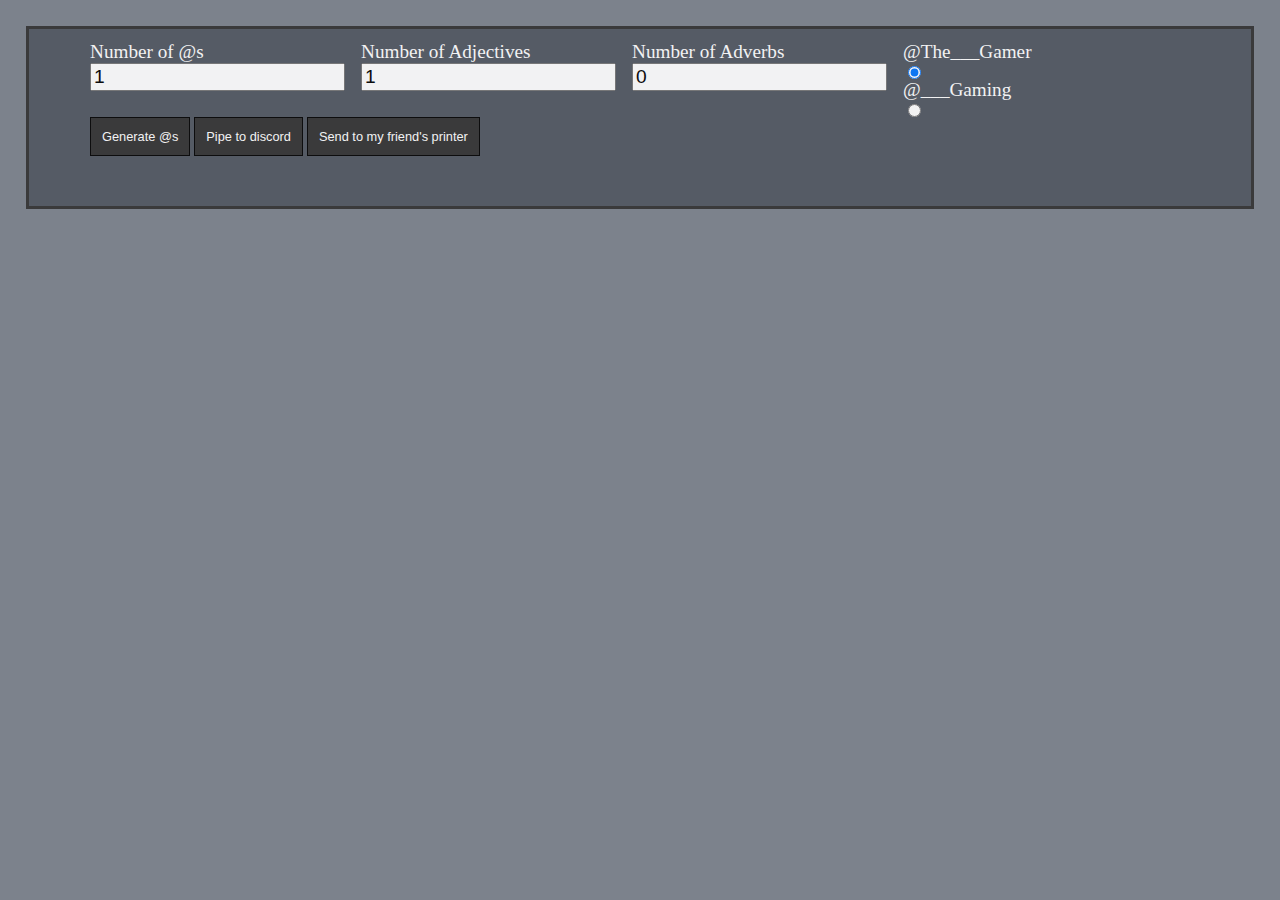
<file: source/html/conc@enate.html>
<html>
<head>

<link rel="stylesheet" href="/source/css/main.css">

<script src="/source/js/discord.js"></script>
<script>
//An Array of of around 2000 english adjectives
let rAdv = ["abnormally","absentmindedly","accidentally","acidly","actually","adventurously","afterwards","almost","always","angrily","annually","anxiously","arrogantly","awkwardly","badly","bashfully","beautifully","bitterly","bleakly","blindly","blissfully","boastfully","boldly","bravely","briefly","brightly","briskly","broadly","busily","calmly","carefully","carelessly","cautiously","certainly","cheerfully","clearly","cleverly","closely","coaxingly","colorfully","commonly","continually","coolly","correctly","courageously","crossly","cruelly","curiously","daily","daintily","dearly","deceivingly","delightfully","deeply","defiantly","deliberately","delightfully","diligently","dimly","doubtfully","dreamily","easily","elegantly","energetically","enormously","enthusiastically","equally","especially","even","evenly","eventually","exactly","excitedly","extremely","fairly","faithfully","famously","far","fast","fatally","ferociously","fervently","fiercely","fondly","foolishly","fortunately","frankly","frantically","freely","frenetically","frightfully","fully","furiously","generally","generously","gently","gladly","gleefully","gracefully","gratefully","greatly","greedily","happily","hastily","healthily","heavily","helpfully","helplessly","highly","honestly","hopelessly","hourly","hungrily","immediately","innocently","inquisitively","instantly","intensely","intently","interestingly","inwardly","irritably","jaggedly","jealously","joshingly","joyfully","joyously","jovially","jubilantly","judgmentally","justly","keenly","kiddingly","kindheartedly","kindly","knavishly","knottily","knowingly","knowledgeably","kookily","lazily","less","lightly","likely","limply","lively","loftily","longingly","loosely","lovingly","loudly","loyally","madly","majestically","meaningfully","mechanically","merrily","miserably","mockingly","monthly","more","mortally","mostly","mysteriously","naturally","nearly","neatly","needily","nervously","never","nicely","noisily","not","obediently","obnoxiously","oddly","offensively","officially","often","only","openly","optimistically","overconfidently","owlishly","painfully","partially","patiently","perfectly","physically","playfully","politely","poorly","positively","potentially","powerfully","promptly","properly","punctually","quaintly","quarrelsomely","queasily","queerly","questionably","questioningly","quicker","quickly","quietly","quirkily","quizzically","rapidly","rarely","readily","really","reassuringly","recklessly","regularly","reluctantly","repeatedly","reproachfully","restfully","righteously","rightfully","rigidly","roughly","rudely","sadly","safely","scarcely","scarily","searchingly","sedately","seemingly","seldom","selfishly","separately","seriously","shakily","sharply","sheepishly","shrilly","shyly","silently","sleepily","slowly","smoothly","softly","solemnly","solidly","sometimes","soon","speedily","stealthily","sternly","strictly","successfully","suddenly","surprisingly","suspiciously","sweetly","swiftly","sympathetically","tenderly","tensely","terribly","thankfully","thoroughly","thoughtfully","tightly","tomorrow","too","tremendously","triumphantly","truly","truthfully","ultimately","unabashedly","unaccountably","unbearably","unethically","unexpectedly","unfortunately","unimpressively","unnaturally","unnecessarily","utterly","upbeat","upliftingly","upright","upside-down","upward","upwardly","urgently","usefully","uselessly","usually","utterly","vacantly","vaguely","vainly","valiantly","vastly","verbally","very","viciously","victoriously","violently","vivaciously","voluntarily","warmly","weakly","wearily","well","wetly","wholly","wildly","willfully","wisely","woefully","wonderfully","worriedly","wrongly","yawningly","yearly","yearningly","yesterday","yieldingly","youthfully","zealously","zestfully","zestily"];
var rAdj=["aback","abaft","abandoned","abashed","aberrant","abhorrent","abiding","abject","ablaze","able","academic","acceptable","accessible","accidental","acclaimed","accomplished","accurate","aching","acid","acidic","acoustic","acrid","acrobatic","active","actual","actually","ad hoc","adamant","adaptable","addicted","additional","adept","adhesive","adjoining","administrative","admirable","admired","adolescent","adorable","adored","advanced","adventurous","affectionate","afraid","aged","aggravating","aggressive","agile","agitated","agonizing","agreeable","ahead","ajar","alarmed","alarming","alcoholic","alert","alienated","alike","alive","all","alleged","alluring","aloof","altruistic","amazing","ambiguous","ambitious","amiable","ample","amuck","amused","amusing","anchored","ancient","angelic","angry","anguished","animated","annoyed","annoying","annual","another","antique","antsy","anxious","any","apathetic","appetizing","apprehensive","appropriate","apt","aquatic","arctic","arid","aromatic","arrogant","artistic","ashamed","asleep","aspiring","assorted","assured","astonishing","athletic","attached","attentive","attractive","auspicious","austere","authentic","authorized","automatic","available","avaricious","average","awake","aware","awesome","awful","awkward","axiomatic","babyish","back","bad","baggy","barbarous","bare","barren","bashful","basic","batty","bawdy","beautiful","beefy","befitting","belated","belligerent","beloved","beneficial","bent","berserk","best","better","bewildered","bewitched","big","big-hearted","billowy","biodegradable","bite-sized","biting","bitter","bizarre","black","black-and-white","bland","blank","blaring","bleak","blind","blissful","blond","bloody","blue","blue-eyed","blushing","bogus","boiling","bold","bony","boorish","bored","boring","bossy","both","bouncy","boundless","bountiful","bowed","brainy","brash","brave","brawny","breakable","breezy","brief","bright","brilliant","brisk","broad","broken","bronze","brown","bruised","bubbly","bulky","bumpy","buoyant","burdensome","burly","bustling","busy","buttery","buzzing","cagey","calculating","callous","calm","candid","canine","capable","capital","capricious","carefree","careful","careless","caring","cautious","cavernous","ceaseless","celebrated","certain","changeable","charming","cheap","cheeky","cheerful","cheery","chemical","chief","childlike","chilly","chivalrous","chubby","chunky","circular","civil","clammy","classic","classy","clean","clear","clear-cut","clever","cloistered","close","closed","cloudy","clueless","clumsy","cluttered","coarse","coherent","cold","colorful","colorless","colossal","combative","comfortable","common","compassionate","competent","competitive","complete","complex","complicated","composed","comprehensive","concerned","concrete","condemned","condescending","confident","confused","conscious","considerate","consistent","constant","contemplative","content","conventional","convincing","convoluted","cooing","cooked","cool","cooperative","coordinated","corny","corrupt","costly","courageous","courteous","cowardly","crabby","crafty","craven","crazy","creamy","creative","creepy","criminal","crisp","critical","crooked","crowded","cruel","crushing","cuddly","cultivated","cultural","cultured","cumbersome","curious","curly","curved","curvy","cut","cute","cylindrical","cynical","daffy","daily","damaged","damaging","damp","dangerous","dapper","daring","dark","darling","dashing","dazzling","dead","deadly","deadpan","deafening","dear","dearest","debonair","decayed","deceitful","decent","decimal","decisive","decorous","deep","deeply","defeated","defective","defenseless","defensive","defiant","deficient","definite","definitive","delayed","delectable","delicate","delicious","delightful","delirious","demanding","demonic","dense","dental","dependable","dependent","depraved","depressed","deranged","descriptive","deserted","desperate","despicable","detailed","determined","devilish","devoted","didactic","different","difficult","digital","dilapidated","diligent","dim","diminutive","dimpled","dimwitted","direct","direful","dirty","disagreeable","disastrous","discreet","discrete","disfigured","disguised","disgusted","disgusting","dishonest","disillusioned","disloyal","dismal","dispensable","distant","distinct","distorted","distraught","distressed","disturbed","divergent","dizzy","domineering","dopey","doting","double","doubtful","downright","drab","draconian","drafty","drained","dramatic","dreary","droopy","drunk","dry","dual","dull","dusty","dutiful","dynamic","dysfunctional","each","eager","early","earnest","earsplitting","earthy","eastern","easy","easy-going","eatable","economic","ecstatic","edible","educated","educational","efficacious","efficient","eight","elaborate","elastic","elated","elderly","electric","electrical","electronic","elegant","elementary","elfin","elite","elliptical","emaciated","embarrassed","embellished","eminent","emotional","empty","enchanted","enchanting","encouraging","endurable","energetic","enlightened","enormous","enraged","entertaining","enthusiastic","entire","envious","environmental","equable","equal","equatorial","erect","erratic","essential","esteemed","ethereal","ethical","euphoric","evanescent","evasive","even","evergreen","everlasting","every","evil","exalted","exasperated","excellent","excitable","excited","exciting","exclusive","exemplary","exhausted","exhilarated","existing","exotic","expensive","experienced","expert","extensive","extra-large","extra-small","extraneous","extroverted","exuberant","exultant","fabulous","faded","failing","faint","fair","faithful","fake","fallacious","false","familiar","famous","fanatical","fancy","fantastic","far","far-flung","far-off","faraway","fascinated","fast","fat","fatal","fatherly","faulty","favorable","favorite","fearful","fearless","federal","feeble","feigned","feisty","feline","female","feminine","fertile","festive","few","fickle","fierce","filthy","financial","fine","finicky","finished","firm","first","firsthand","fitting","five","fixed","flagrant","flaky","flamboyant","flashy","flat","flawed","flawless","flickering","flimsy","flippant","floppy","flowery","fluffy","flufy","fluid","flustered","fluttering","foamy","focused","fond","foolhardy","foolish","forceful","foregoing","foreign","forgetful","forked","formal","former","forsaken","forthright","fortunate","four","fragile","fragrant","frail","frank","frantic","frayed","free","freezing","French","frequent","fresh","fretful","friendly","frightened","frightening","frigid","frilly","frivolous","frizzy","front","frosty","frothy","frozen","frugal","fruitful","frustrating","full","fumbling","functional","funny","furry","furtive","fussy","future","futuristic","fuzzy","gabby","gainful","gamy","gaping","gargantuan","garrulous","gaseous","gaudy","general","generous","gentle","genuine","ghastly","giant","giddy","gifted","gigantic","giving","glamorous","glaring","glass","gleaming","gleeful","glib","glistening","glittering","global","gloomy","glorious","glossy","glum","godly","golden","good","good-natured","goofy","gorgeous","graceful","gracious","grand","grandiose","granular","grateful","gratis","grave","gray","greasy","great","greedy","green","gregarious","grey","grieving","grim","grimy","gripping","grizzled","groovy","gross","grotesque","grouchy","grounded","growing","growling","grown","grubby","gruesome","grumpy","guarded","guiltless","guilty","gullible","gummy","gusty","guttural","habitual","hairy","half","hallowed","halting","handmade","handsome","handy","hanging","hapless","happy","happy-go-lucky","hard","hard-to-find","harebrained","harmful","harmless","harmonious","harsh","hasty","hateful","haunting","heady","healthy","heartbreaking","heartfelt","hearty","heavenly","heavy","hefty","hellish","helpful","helpless","hesitant","hidden","hideous","high","high-level","high-pitched","highfalutin","hilarious","hissing","historical","hoarse","holistic","hollow","homeless","homely","honest","honorable","honored","hopeful","horrible","horrific","hospitable","hot","huge","hulking","humble","humdrum","humiliating","humming","humongous","humorous","hungry","hurried","hurt","hurtful","hushed","husky","hypnotic","hysterical","icky","icy","ideal","idealistic","identical","idiotic","idle","idolized","ignorant","ill","ill-fated","ill-informed","illegal","illiterate","illustrious","imaginary","imaginative","immaculate","immaterial","immediate","immense","imminent","impartial","impassioned","impeccable","imperfect","imperturbable","impish","impolite","important","imported","impossible","impractical","impressionable","impressive","improbable","impure","inborn","incandescent","incomparable","incompatible","incompetent","incomplete","inconclusive","inconsequential","incredible","indelible","indolent","industrious","inexpensive","inexperienced","infamous","infantile","infatuated","inferior","infinite","informal","innate","inner","innocent","inquisitive","insecure","insidious","insignificant","insistent","instinctive","instructive","insubstantial","intelligent","intent","intentional","interesting","internal","international","intrepid","intrigued","invincible","irate","ironclad","irresponsible","irritable","irritating","itchy","jaded","jagged","jam-packed","jaunty","jazzy","jealous","jittery","jobless","joint","jolly","jovial","joyful","joyous","jubilant","judicious","juicy","jumbled","jumbo","jumpy","junior","juvenile","kaleidoscopic","kaput","keen","key","kind","kindhearted","kindly","klutzy","knobby","knotty","knowing","knowledgeable","known","kooky","kosher","labored","lackadaisical","lacking","lame","lamentable","languid","lanky","large","last","lasting","late","latter","laughable","lavish","lawful","lazy","leading","leafy","lean","learned","left","legal","legitimate","lethal","level","lewd","light","lighthearted","likable","like","likeable","likely","limited","limp","limping","linear","lined","liquid","literate","little","live","lively","livid","living","loathsome","logical","lone","lonely","long","long-term","longing","loose","lopsided","lost","loud","loutish","lovable","lovely","loving","low","lowly","loyal","lucky","ludicrous","lumbering","luminous","lumpy","lush","lustrous","luxuriant","luxurious","lying","lyrical","macabre","macho","mad","maddening","made-up","madly","magenta","magical","magnificent","majestic","major","makeshift","male","malicious","mammoth","maniacal","many","marked","married","marvelous","masculine","massive","material","materialistic","mature","meager","mealy","mean","measly","meaty","medical","mediocre","medium","meek","melancholy","mellow","melodic","melted","memorable","menacing","mental","merciful","mere","merry","messy","metallic","mighty","mild","military","milky","mindless","miniature","minor","minty","minute","miscreant","miserable","miserly","misguided","mistaken","misty","mixed","moaning","modern","modest","moist","moldy","momentous","monstrous","monthly","monumental","moody","moral","mortified","motherly","motionless","mountainous","muddled","muddy","muffled","multicolored","mundane","murky","mushy","musty","mute","muted","mysterious","naive","nappy","narrow","nasty","natural","naughty","nauseating","nautical","near","neat","nebulous","necessary","needless","needy","negative","neglected","negligible","neighboring","neighborly","nervous","new","next","nice","nifty","nimble","nine","nippy","nocturnal","noiseless","noisy","nonchalant","nondescript","nonsensical","nonstop","normal","nostalgic","nosy","notable","noted","noteworthy","novel","noxious","null","numb","numberless","numerous","nutritious","nutty","oafish","obedient","obeisant","obese","oblivious","oblong","obnoxious","obscene","obsequious","observant","obsolete","obtainable","obvious","occasional","oceanic","odd","oddball","offbeat","offensive","official","oily","old","old-fashioned","omniscient","one","onerous","only","open","opposite","optimal","optimistic","opulent","orange","orderly","ordinary","organic","original","ornate","ornery","ossified","other","our","outgoing","outlandish","outlying","outrageous","outstanding","oval","overconfident","overcooked","overdue","overjoyed","overlooked","overrated","overt","overwrought","painful","painstaking","palatable","pale","paltry","panicky","panoramic","parallel","parched","parsimonious","partial","passionate","past","pastel","pastoral","pathetic","peaceful","penitent","peppery","perfect","perfumed","periodic","perky","permissible","perpetual","perplexed","personal","pertinent","pesky","pessimistic","petite","petty","phobic","phony","physical","picayune","piercing","pink","piquant","pitiful","placid","plain","plaintive","plastic","plausible","playful","pleasant","pleased","pleasing","plucky","plump","plush","pointed","pointless","poised","polished","polite","political","pompous","poor","popular","portly","posh","positive","possessive","possible","potable","powerful","powerless","practical","precious","pregnant","premium","present","prestigious","pretty","previous","pricey","prickly","primary","prime","pristine","private","prize","probable","productive","profitable","profuse","proper","protective","proud","prudent","psychedelic","psychological","psychotic","public","puffy","pumped","punctual","pungent","puny","pure","purple","purring","pushy","putrid","puzzled","puzzling","quaint","qualified","quarrelsome","quarterly","queasy","querulous","questionable","quick","quick-witted","quickest","quiet","quintessential","quirky","quixotic","quizzical","rabid","racial","radiant","ragged","rainy","rambunctious","rampant","rapid","rare","rash","raspy","ratty","raw","ready","real","realistic","reasonable","rebel","recent","receptive","reckless","recondite","rectangular","red","redundant","reflecting","reflective","regal","regular","relevant","reliable","relieved","remarkable","reminiscent","remorseful","remote","repentant","repulsive","required","resolute","resonant","respectful","responsible","responsive","revolving","rewarding","rhetorical","rich","right","righteous","rightful","rigid","ringed","ripe","ritzy","roasted","robust","romantic","roomy","rosy","rotating","rotten","rotund","rough","round","rowdy","royal","rubbery","ruddy","rude","rundown","runny","rural","rustic","rusty","ruthless","sad","safe","salty","same","sandy","sane","sarcastic","sardonic","sassy","satisfied","satisfying","savory","scaly","scandalous","scant","scarce","scared","scary","scattered","scented","scholarly","scientific","scintillating","scornful","scratchy","scrawny","screeching","second","second-hand","secondary","secret","secretive","sedate","seemly","selective","self-assured","self-reliant","selfish","sentimental","separate","serene","serious","serpentine","several","severe","sexual","shabby","shadowy","shady","shaggy","shaky","shallow","shameful","shameless","sharp","shimmering","shiny","shivering","shocked","shocking","shoddy","short","short-term","showy","shrill","shut","shy","sick","significant","silent","silky","silly","silver","similar","simple","simplistic","sincere","sinful","single","six","sizzling","skeletal","skillful","skinny","sleepy","slight","slim","slimy","slippery","sloppy","slow","slushy","small","smarmy","smart","smelly","smiling","smoggy","smooth","smug","snappy","snarling","sneaky","sniveling","snobbish","snoopy","snotty","sociable","soft","soggy","solid","somber","some","sophisticated","sordid","sore","sorrowful","sorry","soulful","soupy","sour","southern","Spanish","sparkling","sparse","special","specific","spectacular","speedy","spherical","spicy","spiffy","spiky","spirited","spiritual","spiteful","splendid","spooky","spotless","spotted","spotty","spry","spurious","squalid","square","squeaky","squealing","squeamish","squiggly","stable","staid","stained","staking","stale","standard","standing","starchy","stark","starry","statuesque","steadfast","steady","steel","steep","stereotyped","sticky","stiff","stimulating","stingy","stormy","stout","straight","strange","strict","strident","striking","striped","strong","studious","stunning","stupendous","stupid","sturdy","stylish","subdued","submissive","subsequent","substantial","subtle","suburban","successful","succinct","succulent","sudden","sufficient","sugary","suitable","sulky","sunny","super","superb","superficial","superior","supportive","supreme","sure-footed","surprised","suspicious","svelte","swanky","sweaty","sweet","sweltering","swift","sympathetic","symptomatic","synonymous","taboo","tacit","tacky","talented","talkative","tall","tame","tan","tangible","tangy","tart","tasteful","tasteless","tasty","tattered","taut","tawdry","tearful","technical","tedious","teeming","teeny","teeny-tiny","telling","temporary","tempting","ten","tender","tense","tenuous","tepid","terrible","terrific","tested","testy","thankful","therapeutic","thick","thin","thinkable","third","thirsty","thorny","thorough","thoughtful","thoughtless","threadbare","threatening","three","thrifty","thundering","thunderous","tidy","tight","tightfisted","timely","tinted","tiny","tired","tiresome","toothsome","torn","torpid","total","tough","towering","traditional","tragic","trained","tranquil","trashy","traumatic","treasured","tremendous","triangular","tricky","trifling","trim","trite","trivial","troubled","truculent","true","trusting","trustworthy","trusty","truthful","tubby","turbulent","twin","two","typical","ubiquitous","ugliest","ugly","ultimate","ultra","unable","unacceptable","unaccountable","unarmed","unaware","unbecoming","unbiased","uncomfortable","uncommon","unconscious","uncovered","understated","understood","undesirable","unequal","unequaled","uneven","unfair","unfinished","unfit","unfolded","unfortunate","unhappy","unhealthy","uniform","unimportant","uninterested","unique","united","unkempt","unknown","unlawful","unlikely","unlined","unlucky","unnatural","unpleasant","unrealistic","unripe","unruly","unselfish","unsightly","unsteady","unsuitable","unsung","untidy","untimely","untried","untrue","unused","unusual","unwelcome","unwieldy","unwilling","unwitting","unwritten","upbeat","uppity","upright","upset","uptight","urban","usable","used","useful","useless","utilized","utopian","utter","uttermost","vacant","vacuous","vague","vain","valid","valuable","vapid","variable","various","vast","velvety","venerated","vengeful","venomous","verdant","verifiable","versed","vexed","vibrant","vicious","victorious","vigilant","vigorous","villainous","violent","violet","virtual","virtuous","visible","vital","vivacious","vivid","voiceless","volatile","voluminous","voracious","vulgar","wacky","waggish","waiting","wakeful","wan","wandering","wanting","warlike","warm","warmhearted","warped","wary","wasteful","watchful","waterlogged","watery","wavy","weak","wealthy","weary","webbed","wee","weekly","weepy","weighty","weird","well-documented","well-groomed","well-informed","well-lit","well-made","well-off","well-to-do","well-worn","wet","which","whimsical","whirlwind","whispered","whispering","white","whole","wholesale","whopping","wicked","wide","wide-eyed","wiggly","wild","willing","wilted","winding","windy","winged","wiry","wise","wistful","witty","wobbly","woebegone","woeful","womanly","wonderful","wooden","woozy","wordy","workable","worldly","worn","worried","worrisome","worse","worst","worthless","worthwhile","worthy","wrathful","wretched","writhing","wrong","wry","xenophobic","yawning","yearly","yellow","yellowish","yielding","young","youthful","yummy","zany","zealous","zesty","zippy"];

function getRand(min, max){
	return Math.floor(Math.random() * (max - min) ) + min;
}
function getRandElement(arr) {
	return arr[getRand(0, arr.length)];
}
String.prototype.CamelCase = function () {
	return this.substr( 0, 1 ).toUpperCase() + this.substr( 1 );
};
function buildAt(numAts, numAdjs, numAdvs, which) {
	let allAts = '';
	let currAt = '';
	for (let i = 0; i < numAts; i++){
		currAt = '';
		for (let j = 0; j < numAdvs; j++){
			currAt += getRandElement(rAdv).CamelCase();
		}
		for (let k = 0; k < numAdjs; k++){
			currAt += getRandElement(rAdj).CamelCase();
		}
		if (which) { //@The__Gamer
			currAt = `@The${currAt}Gamer<br>`;
		} else {
			currAt = `@${currAt}Gaming<br>`;
		}
		allAts += currAt;
	}
	return allAts;
}

window.addEventListener("load",function(){
	let output = document.getElementById("output"),
	atsInput = document.getElementById("numAts"),
	advsInput = document.getElementById("numAdvs"),
	adjsInput = document.getElementById("numAdjs"),
	pipeBtn = document.getElementById("discordPipe"),
	printBtn = document.getElementById("printAts");
	document.getElementById("genBtn").addEventListener("click", function(){
		let which = false;
		output.innerHTML = '';
		if (!atsInput.value)
			atsInput.value = 1;
		if (!adjsInput.value)
			adjsInput.value = 1;
		if (!advsInput.value)
			advsInput.value = 0;
		if (atsInput.value > 10000){
			alert("sir, these are rare @s, please do not be greedy");
			atsInput.value = 10000;
		}
		if (adjsInput.value > 10){
			alert("sir, this gamer has been thoroughly described");
			adjsInput.value = 10;
		}
		if (advsInput.value > 10){
			alert("sir, this gamer has been thoroughly described");
			advsInput.value = 10;
		}
		if (atsInput.value <= 0){
			alert("invalid number of @s, sir");
			atsInput.value = 1;
		}
		if (adjsInput.value < 0){
			alert("invalid number of adjectives, sir");
			adjsInput.value = 0;
		}
		if (advsInput.value < 0){
			alert("invalid number of adverbs, sir");
			advsInput.value = 0;
		}
		if (document.getElementById("gamerBtn").checked){
			which = true; // True means @The__Gamer
		} else if (document.getElementById("gamingBtn").checked){
			which = false;
		}
		output.innerHTML = buildAt(atsInput.value, adjsInput.value, advsInput.value, which);
	});

	pipeBtn.addEventListener("click",function(){
		reloaded(output.innerHTML.replace(/<br>/g, '\n'));
	});
	printBtn.addEventListener("click",function(){
		reloaded(innerHTML.replace(/<br>/g, '\n'));
	});
});

function reloaded(ats){
	ats = ats.replace(/ /g, '');
	if (ats.charAt(0) != "@"){
		ats = "@" + ats;
	}
	
	sendHook({'content': ats}, "concat", 
		(response) => {
			if (response.ok) {
				alert("piped");
			} else if (response.status == "429") {
				alert("Please stop spamming");
			}
		}
	);
}
</script>
<style>
	input, label {
		display: block;
		font-size: 2vw;
	}

	.left {
		float: left;
		margin-right: 1em;
	}

	p {
		font-size: 1.5vw;
	}

	#main {
		height: auto;
	}
</style>
</head>
<body>
<div id="main">
	<div class="left">
		<label for"numAts">Number of @s</label>
		<input type="number" id="numAts" value="1">
	</div>
	
	<div class="left">
		<label for="numAdjs">Number of Adjectives</label>
		<input type="number" id="numAdjs" value="1">
	</div>

	<div class="left">
		<label for="numAdvs">Number of Adverbs</label>
		<input type="number" id="numAdvs" value="0">
	</div>

	<div class="left">
		<label for="gamerBtn">@The___Gamer</label>
		<input type="radio" name="whichGame" id="gamerBtn" checked>
		<label for="gamingBtn">@___Gaming</label>
		<input type="radio" name="whichGame" id="gamingBtn">
	</div>
	<br>
	<div class="left" style="clear: both; display: inline-block; width: 100%;">
		<button id="genBtn"> Generate @s </button>
		<button id="discordPipe"> Pipe to discord </button>
		<button id="printAts"> Send to my friend's printer </button>
	</div>
	<br><br><br><br>
	<p style="float: left; display: block;" id="output"></p>
</div>
</body>
</html>
</file>
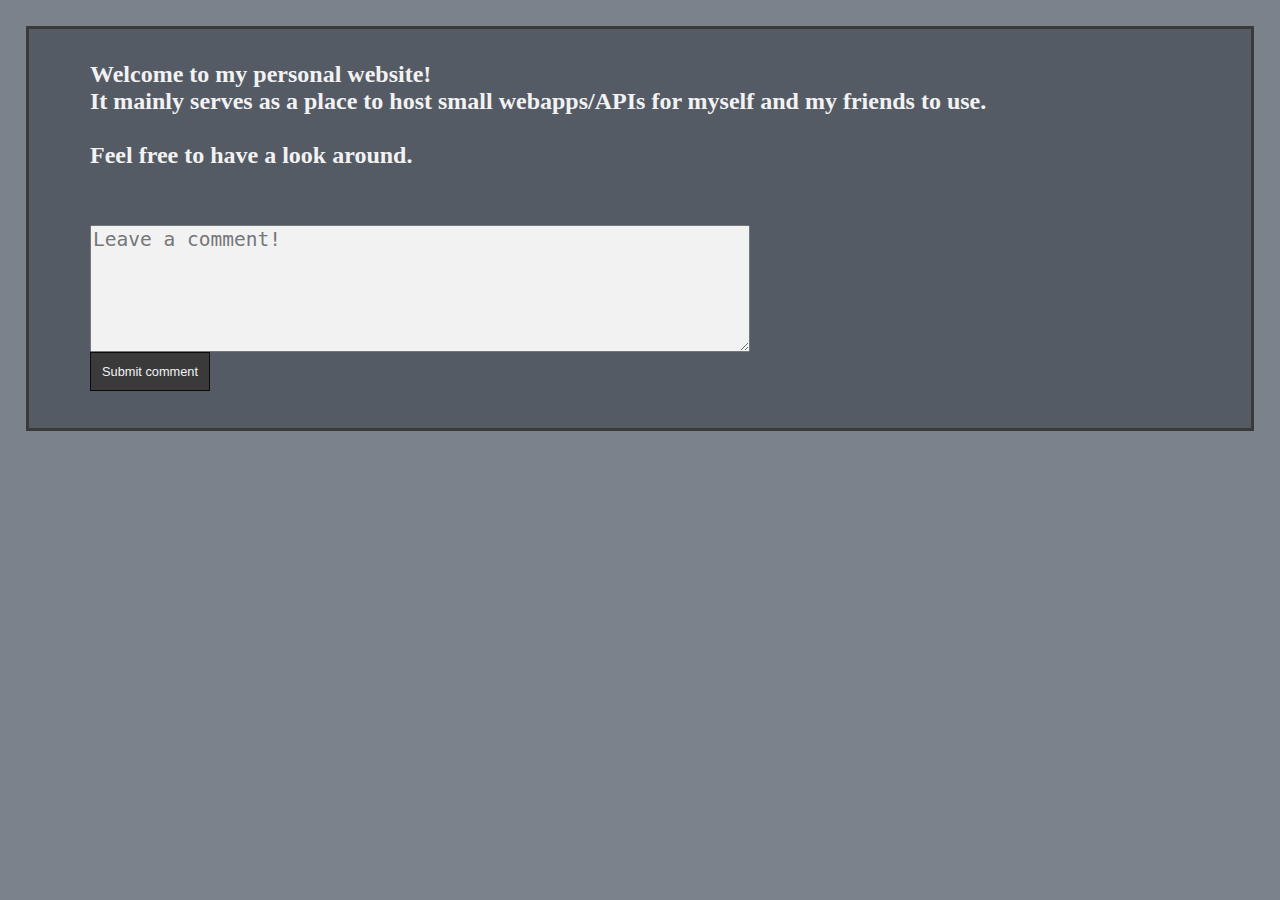
<file: source/html/home.html>
<html>
<head>
<link rel="icon" href="favicon.ico" type="image/x-icon" />
<link rel="shortcut icon" href="favicon.ico" type="image/x-icon" />
<link rel="stylesheet" href="/source/css/main.css">
<style>
	#comment {
		width: 60%;
		height: 15%;
		font-size: 1.5em;
	}
</style>
</head>
<body>
<div id="main">
	<h2>Welcome to my personal website!<br>It mainly serves as a place to host small webapps/APIs for myself and my friends to use.<br><br>Feel free to have a look around.</h2>
	<br><br>
	<textarea id="comment" placeholder="Leave a comment!"></textarea>
	<br>
	<button id="submit">Submit comment</button>
</div>

<script src="/source/js/discord.js"></script>
<script>
window.onload = () => {
	document.querySelector("#submit").addEventListener("click",()=>{
		let commentBox = document.querySelector("#comment");
		let comment = commentBox.value;

		if (comment != '') {
			let name = '';
			while (!/[a-z]/i.test(name)) {
				name = prompt("Please enter your name");
				if (name == null) { // User hit "cancel"
					return;
				}
			}
			
			sendHook({embeds: [
				{
					title: `${name} from ${ipInfo.country_name} says:`,
					description: `***${comment}***`,
					color: '1127128'
				}
				]
			}, "comments", (response) => {
				if (response.ok) {
					alert(`Thanks for the comment, ${name}`);
					comment.value = '';
				}
			});
		} else {
			alert("You can't submit an empty comment, cmon");
		}	
	});
}
</script>
</body>
</html>
</file>
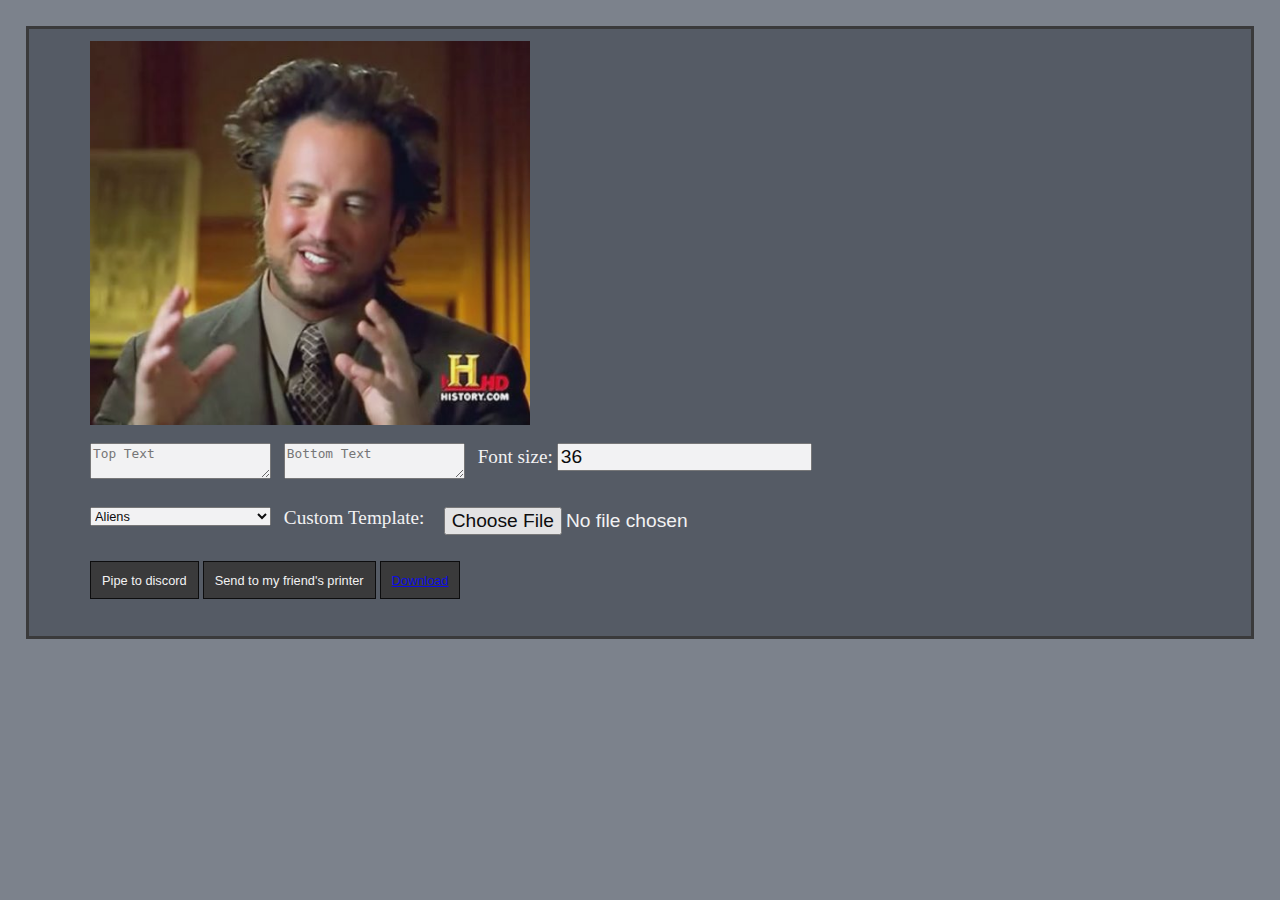
<file: source/html/memegen.html>
<html>
<head>
<link rel="stylesheet" href="/source/css/main.css">	

<script src="/source/js/discord.js"></script>
<script>
window.onload = () => {
	let img = document.querySelector('#image');
	img.src = '/source/files/memes/Aliens.jpg';
	
	img.addEventListener("load", () => {
		document.querySelector('#topText').value = '';
		document.querySelector('#bottomText').value = '';

		let canvas = document.querySelector('#canvas'),
		ctx = canvas.getContext('2d'),
		center = img.width / 2,
		fromTop = img.height * 0.1,
		fromBot = img.height * 0.9;
		canvas.width = img.width;
		canvas.crossOrigin = "Anonymous";
		canvas.height = img.height;    
		ctx.drawImage(img, 0, 0);
		ctx.font = "36pt Impact";
		ctx.fillStyle = "white";
		ctx.strokeStyle = "black";
		ctx.lineWidth = 1;
		ctx.textAlign = "center";

		document.addEventListener('input', () => {
			let topStrArr = document.querySelector('#topText').value.split('\n'),
			botStrArr = document.querySelector('#bottomText').value.split('\n'),
			fontSize = document.querySelector('#fontSize').value;

			ctx.font = fontSize + 'pt Impact';
			ctx.clearRect(0,0,canvas.width,canvas.height);
			ctx.drawImage(img, 0, 0);
			for (let i = 0; i < topStrArr.length; i++){
				ctx.fillText(topStrArr[i].toUpperCase(), center, fromTop + (i * (fontSize*1.2)));
				ctx.strokeText(topStrArr[i].toUpperCase(), center, fromTop + (i * (fontSize*1.2)));
			}

			for (let j = 0; j < botStrArr.length; j++){
				ctx.fillText(botStrArr[j].toUpperCase(), center, fromBot + (j * (fontSize*1.2)));
				ctx.strokeText(botStrArr[j].toUpperCase(), center, fromBot + (j * (fontSize*1.2)));
			}

			if (ctx.measureText(topStrArr[topStrArr.length-1]).width > (canvas.width * 0.8)){
				document.getElementById('topText').value += '\n';
			}
	
			if (ctx.measureText(botStrArr[botStrArr.length-1]).width > (canvas.width * 0.8)){
				document.getElementById('bottomText').value += '\n';
			}
		});
	});

	document.querySelector('#canvas').setAttribute("download", "meme.png");
	fillSelector();
	
	document.querySelector('#postImage').addEventListener('click', () => {
		let b64 = canvas.toDataURL();
		memeToDiscord(b64);
	});

	document.querySelector('#printImage').addEventListener('click', () => {
		let b64 = canvas.toDataURL();
		memeToDiscord(b64);
	});

	document.querySelector('#downloadImage').addEventListener('click', function() {
		this.setAttribute("href", canvas.toDataURL())
			.setAttribute("download", prompt("Filename"));
	});

	document.querySelector('#imageUpload').addEventListener('change', () => {
		let input = document.querySelector('#imageUpload');
		if (input.files && input.files[0]) {
			let FR= new FileReader();
			FR.addEventListener('load', (e) => {
				img.src = e.target.result;
			}); 
			FR.readAsDataURL(input.files[0]);
		}
	});

	document.querySelector('#memeSelector').addEventListener('change', function() {
		img.src = this.options[this.selectedIndex].value;
	});
}

async function fillSelector(){
	let dir = '/source/files/memes/'
	let memeSelect = document.querySelector("#memeSelector"); 

	let doc = await fetch(dir)
		.then((response) => response.text())
		.then((html) => {
			let parser = new DOMParser;
			return parser.parseFromString(html, 'text/html');
		})
		.catch((err) => { alert(err) });
	
	let names = Array.from(doc.querySelectorAll("a")).map(a => { 
		let opt = document.createElement("option");
		opt.text = a.innerText.substr(0, a.innerText.lastIndexOf('.'));
		opt.value = dir + a.innerText;
		memeSelect.add(opt);
	});
}

function memeToDiscord(base64){
	var formData = new FormData(),
	file = dataURLtoFile(base64, 'meme.png');
	formData.append('key', 'memegen');
	formData.append('content', file);

	fetch("/webhooks", {
		method: 'POST',
		body: formData
	}).then((resp) => { 
		if (resp.ok) {
			alert("Meme posted");
		}
	});
}

function dataURLtoFile(dataurl, filename) {
	    var arr = dataurl.split(','), mime = arr[0].match(/:(.*?);/)[1],
			bstr = atob(arr[1]), n = bstr.length, u8arr = new Uint8Array(n);
	    while(n--){
			    u8arr[n] = bstr.charCodeAt(n);
			}
	    return new File([u8arr], filename, {type:mime});
}
</script>
<style>
#image {
	display: none;
	width: 50%;
}

#canvas {
	width: 40%;
	max-height: 40%;
}

.left {
	float: left;
	margin-right: 1em;
}

textarea, input, label, select {
	font-size: 1vw;
}
</style>
</head>
<body>
<div id="main">
	<img id="image">
	<canvas id="canvas"></canvas>
	<br><br>

	<textarea type="text" id="topText" class="inpText, left" placeholder="Top Text"></textarea>
	<textarea type="text" id="bottomText" class="inpText, left" placeholder="Bottom Text"></textarea>
	<label for="fontSize">Font size:</label>
	<input class="inpText" type="number" value="36" id="fontSize"/>
	
	<br><br><br>
	
	<div>
		<select id="memeSelector" class="left"></select>
		<label for="imageUpload" class="left">Custom Template:</label>
		<input type="file" id="imageUpload" class="left"/>
	</div>

	<br><br>
	<br>
	<div id="btns" class="left" style="width: 100%">
		<button id="postImage">Pipe to discord</button>
		<button id="printImage"> Send to my friend's printer</button>
		<button><a id="downloadImage" href="#">Download</a></button>
	</div>
</div>
</body>
</html>
</file>
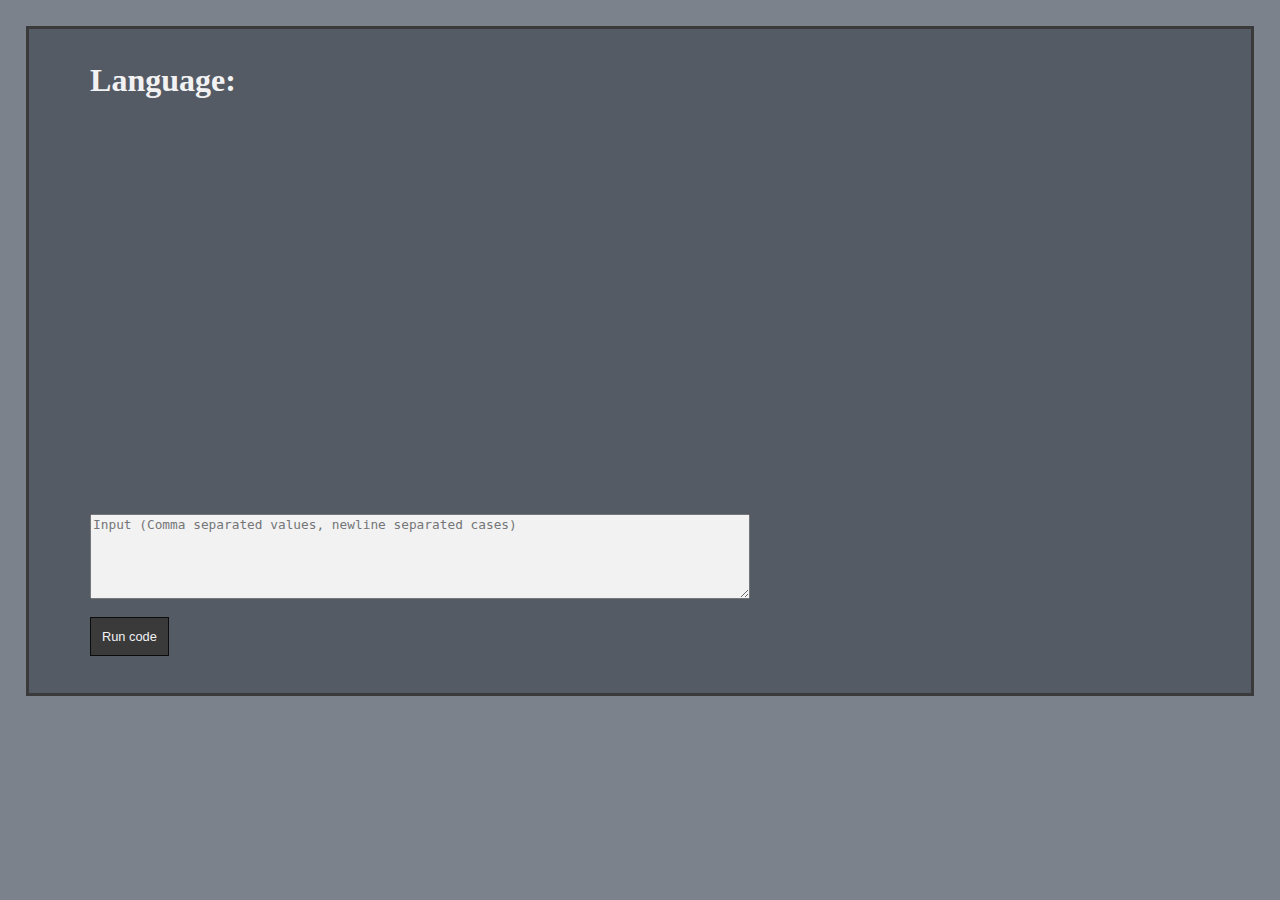
<file: source/html/pyde.html>
<html>
<head>
<link rel="stylesheet" href="/source/css/main.css">
<style>
#langDisplay * {
	display: inline-block;
}

#language {
	cursor: pointer;
}

#language:hover {
	color: var(--highlight);
}

#languageSelect {
	display: none;
}
#codeArea { 
	width: 60%;
	height: 40%;
	font-size: 1vw;
}
#outputDisplay {
	width: 60%;
	display: none;
	background-color: #2F3129;
	border: solid 0.15em var(--navbar-bg);
	padding: 1%;
}
#input {
	width: 60%;
	height: 10%;
	font-size: 1vw;
}
</style>
</head>
<body>
<div id="main">
	<div id="langDisplay">
		<h1>Language:&nbsp;</h1><h1 id="language"></h1><select id="languageSelect"></select>	
	</div>
	<div id="codeArea">
	</div>
	<br>
	<div id="outputDisplay">
		<h2>Output:</h2>
		<h3 id="status"></h3>
		<p id="output"></p>
	</div>
	<br><br>
	<div id="settings">
		<textarea id="input" placeholder="Input (Comma separated values, newline separated cases)"></textarea>
		<br><br>
		<button id="submit">Run code</button>
	</div>
</div>
<script src="https://pagecdn.io/lib/ace/1.4.12/ace.js" type="text/javascript" charset="utf8"></script>
<script>
var editor = ace.edit("codeArea");
editor.setTheme("ace/theme/monokai");
editor.setValue('');

var _MODE_MAP = {
	assembly_x86: ["x86"], 
	powershell: ["bash"], 
	c_cpp: ["c", "cpp"], 
	csharp: ["c#"], 
	java: ["java"], 
	javascript: ["javascript"],
	php: ["php"],
	python: ["python2", "python3"],  
	ruby: ["ruby"]
}


window.onload = async () => {
	let h1 = document.querySelector("#language");
	let sel = document.querySelector("#languageSelect");
	let outDiv = document.querySelector("#outputDisplay");

	await populateSelector(sel);
	h1.innerText = sel.options[sel.selectedIndex].innerText;
	setMode(sel.options[sel.selectedIndex].value);

	h1.addEventListener("click", function() {
		this.style.display = "none";
		sel.style.display = "inline-block";
		sel.click();
	});
	sel.addEventListener("change", function() {
		outDiv.style.display = "none";
		h1.innerText = this.options[this.selectedIndex].innerText;
		setMode(this.options[this.selectedIndex].value);
		this.style.display = "none";
		h1.style.display = "inline-block";
	});
	document.querySelector("#submit").addEventListener("click", async () => {
		outDiv.style.display = "none";
		if (editor.getValue() == '') {
			alert("You must enter some code to run");
			return;
		}

		fetch('/pyde', {
			method: 'POST',
			headers: {'Content-Type': 'application/json'},
			body: JSON.stringify({
				language: sel.options[sel.selectedIndex].value,
				code: editor.getValue(),
				input: document.querySelector("#input").value.split('\n').map(arr => arr.split(','))
			})
		}).then(resp => resp.json()).then(json => {
			console.log(json);
			let status = document.querySelector("#status");
			let output = document.querySelector("#output");
			output.innerText = '';

			if ('status' in json && json.status == "pass") {
				status.innerText = "Status: pass";
				status.style.color = "var(--accept)";
			} else {
				status.innerText = "Status: fail";
				status.style.color = "var(--deny)";
			}
			if ('output' in json) {
				json.output.forEach((val, key) => {
					output.innerText += `\nCase ${key + 1}:`;
					output.innerText += `\n\t${val.join('\n')}`;
				});
			}
			if ('error' in json) {
				if (Array.isArray(json.error)) {
					output.innerText += `\n\n${json.error.join('\n')}`;
				} else {
					output.innerText += `\n\n${json.error}`;
				}
			}
			outDiv.style.display = "inherit";
		});

	});
}

async function populateSelector(sel) {
	await fetch('/pyde', {
		method: 'POST',
		headers: {'Content-Type': 'application/json'},
		body: JSON.stringify({language: ''})
	}).then(resp => resp.json()).then(json => {
		json['valid'].forEach((lang) => {
			let opt = document.createElement("option");
			opt.innerText = lang.charAt(0).toUpperCase() + lang.slice(1);
			opt.value = lang;
			sel.appendChild(opt);
		});
	});
}

function setMode(lang) {
	Object.keys(_MODE_MAP).forEach((key) => {
		if (_MODE_MAP[key].includes(lang)) {
			editor.session.setMode(`ace/mode/${key}`);
		}
	});
}
</script>
</body>
</html>
</file>
<file: source/css/main.css>
/* Variable Definitions */
:root {
	--navbar-bg: #333;
	--body-bg: #7c828c;
	--main-bg: #515761;

	--highlight: #42b6f4;
	--accept: #4CAF50;
	--deny: #d9534f;
}

body {
	background-color: var(--body-bg);
}

#main {
	background-color: var(--main-bg);
	opacity: 0.9;

	padding: 1% 5% 3%;

	color: white;

	height: auto;
	overflow: auto;
}

#main h1 {
	font-size: 2.5vw;
}

#main input {
	font-size: 1.5vw;	
}

#main label {
	font-size: 1.5vw;
}

#main button {
	color: white;
	background-color: var(--navbar-bg);
	font-size: 1em;
	cursor: pointer;
	border: solid 0.15em black;
	font-size: 1vw;
	padding: 1%;

	text-align: center;
	text-decoration: none;
	display: inline-block;
}

#main button:hover {
	background-color: var(--highlight);
	transition-duration: 0.4s;
}

/* Screen Size */
/* Mobile */
@media screen and (max-width: 600px) {
	html, body {
		margin: 0;
		padding: 0;
	}
	#main {
		border: none;
		margin-top: 0;
		height: 100%;
	}
}
/* Desktop */
@media screen and (min-width: 600px) {
	body {
		margin: 2%;
	}
	#main {
		margin-top: 1%;
		border-style: solid;
		border-color: var(--navbar-bg);
	}
}
</file>
